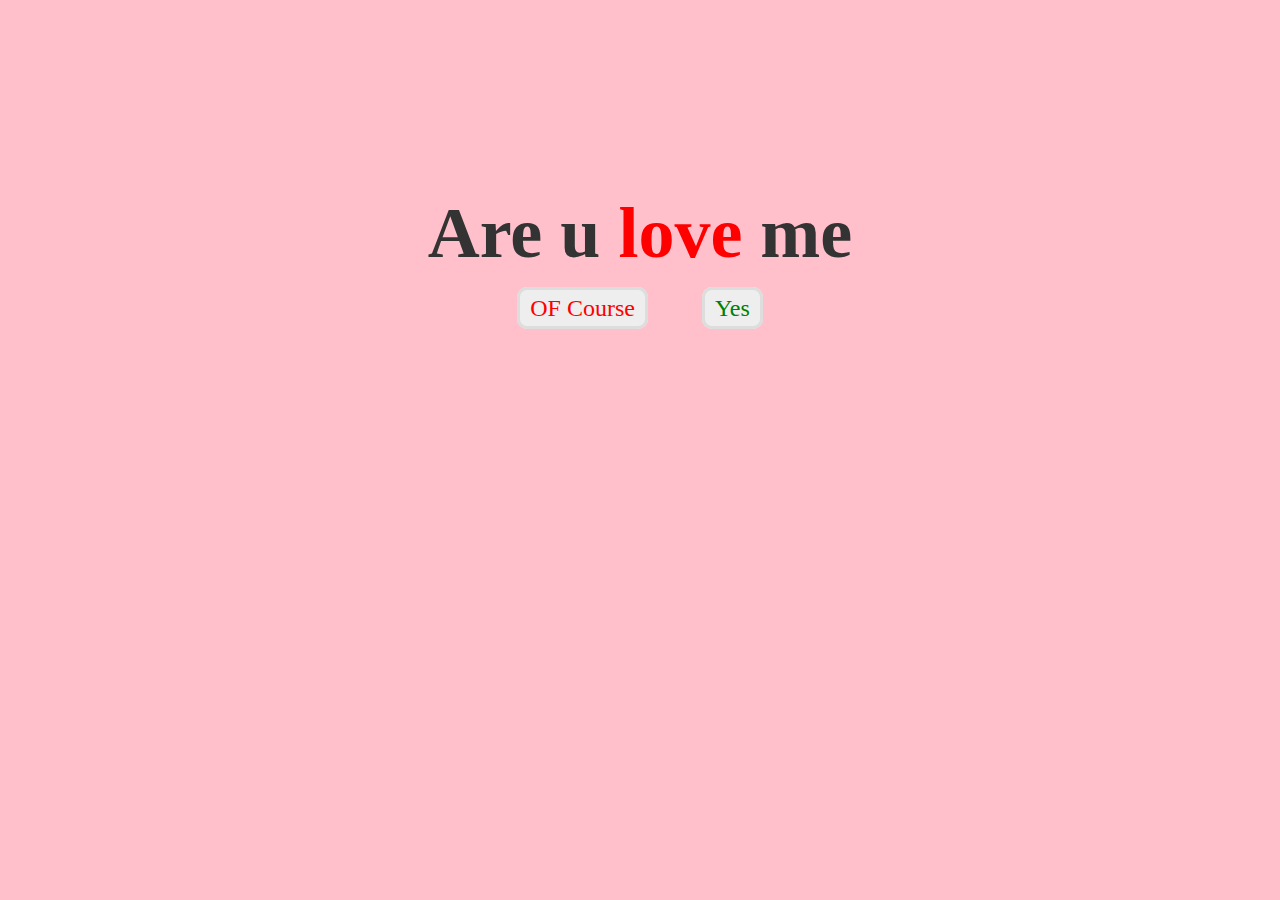
<file: index.html>
<!DOCTYPE html>
<html>
<head>
	<meta charset="utf-8">
	<meta http-equiv="X-UA-Compatible" content="IE=edge">
	<title>Love Expression</title>
	<link href="https://cdn.jsdelivr.net/npm/bootstrap@5.2.0/dist/css/bootstrap.min.css" rel="stylesheet" integrity="sha384-gH2yIJqKdNHPEq0n4Mqa/HGKIhSkIHeL5AyhkYV8i59U5AR6csBvApHHNl/vI1Bx" crossorigin="anonymous">
	<link rel="stylesheet" href="style.css">
	<link rel="stylesheet" href="media.css">
</head>
<body>
	<div class="wrapper">
		<div class="love">
			<h2>Are u <span>love</span> me</h2>
			<a id="no" href="of-course.html">OF Course</a>
			<a id="yes" href="yes.html">Yes</a>
		</div>
	</div>




	<script src="https://cdn.jsdelivr.net/npm/bootstrap@5.2.0/dist/js/bootstrap.bundle.min.js" integrity="sha384-A3rJD856KowSb7dwlZdYEkO39Gagi7vIsF0jrRAoQmDKKtQBHUuLZ9AsSv4jD4Xa" crossorigin="anonymous"></script>		
</body>
</html>
</file>
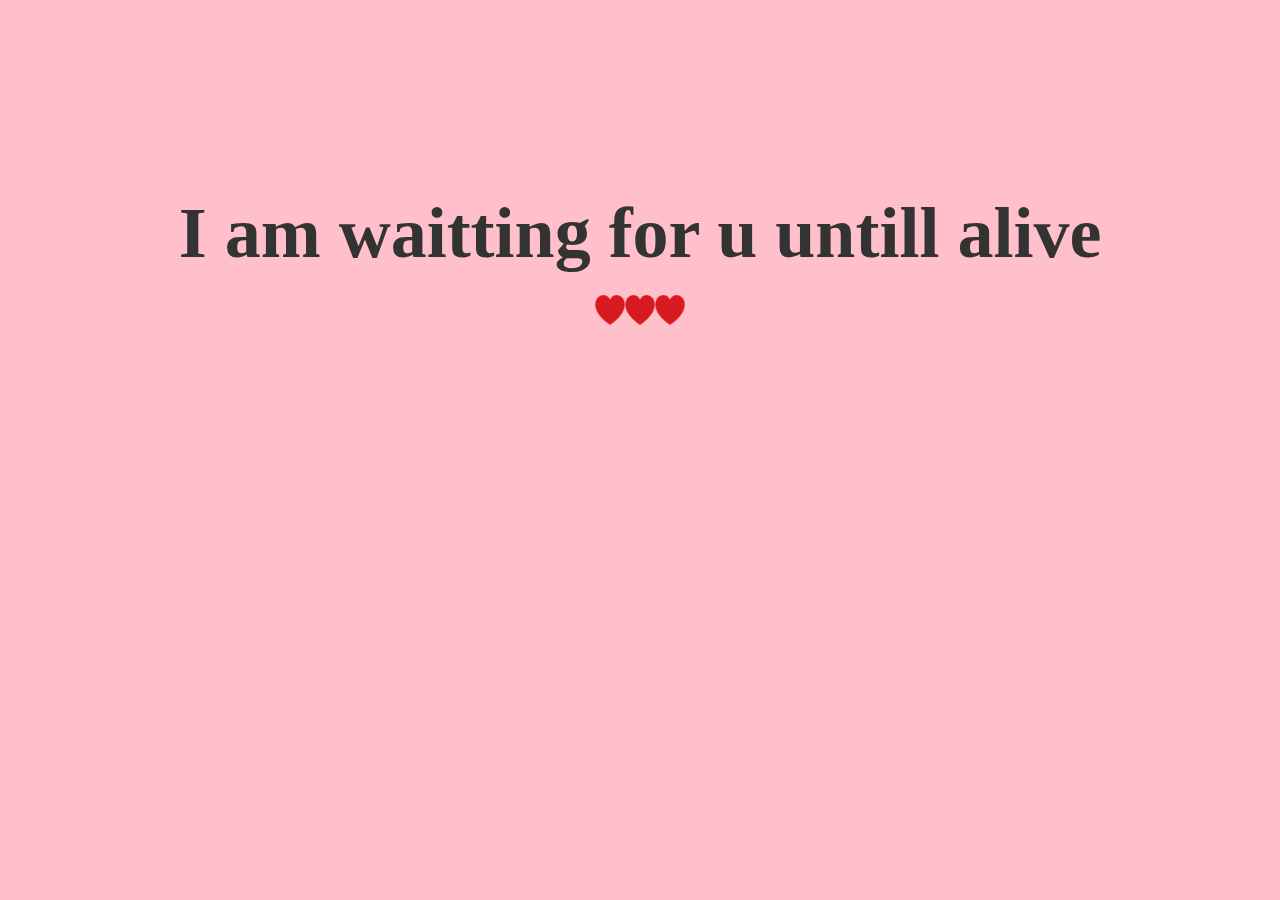
<file: of-course.html>
<!DOCTYPE html>
<html>
<head>
	<meta charset="utf-8">
	<meta http-equiv="X-UA-Compatible" content="IE=edge">
	<title>of course</title>
	
	<link rel="stylesheet" href="style.css">
	<link rel="stylesheet" href="media.css">
</head>
<body>
	<div class="wrapper">
		<div class="yes">	
			<h2>I am waitting for u untill alive</h2>
			<img src="kisspng-love-heart-love-heart-romance-clip-art-picture-of-red-heart-5aaeb718420cb8.8640685015213995762706.png" alt=""><img src="kisspng-love-heart-love-heart-romance-clip-art-picture-of-red-heart-5aaeb718420cb8.8640685015213995762706.png" alt=""><img src="kisspng-love-heart-love-heart-romance-clip-art-picture-of-red-heart-5aaeb718420cb8.8640685015213995762706.png" alt="">
		</div>
	</div>



	
</body>
</html>
</file>
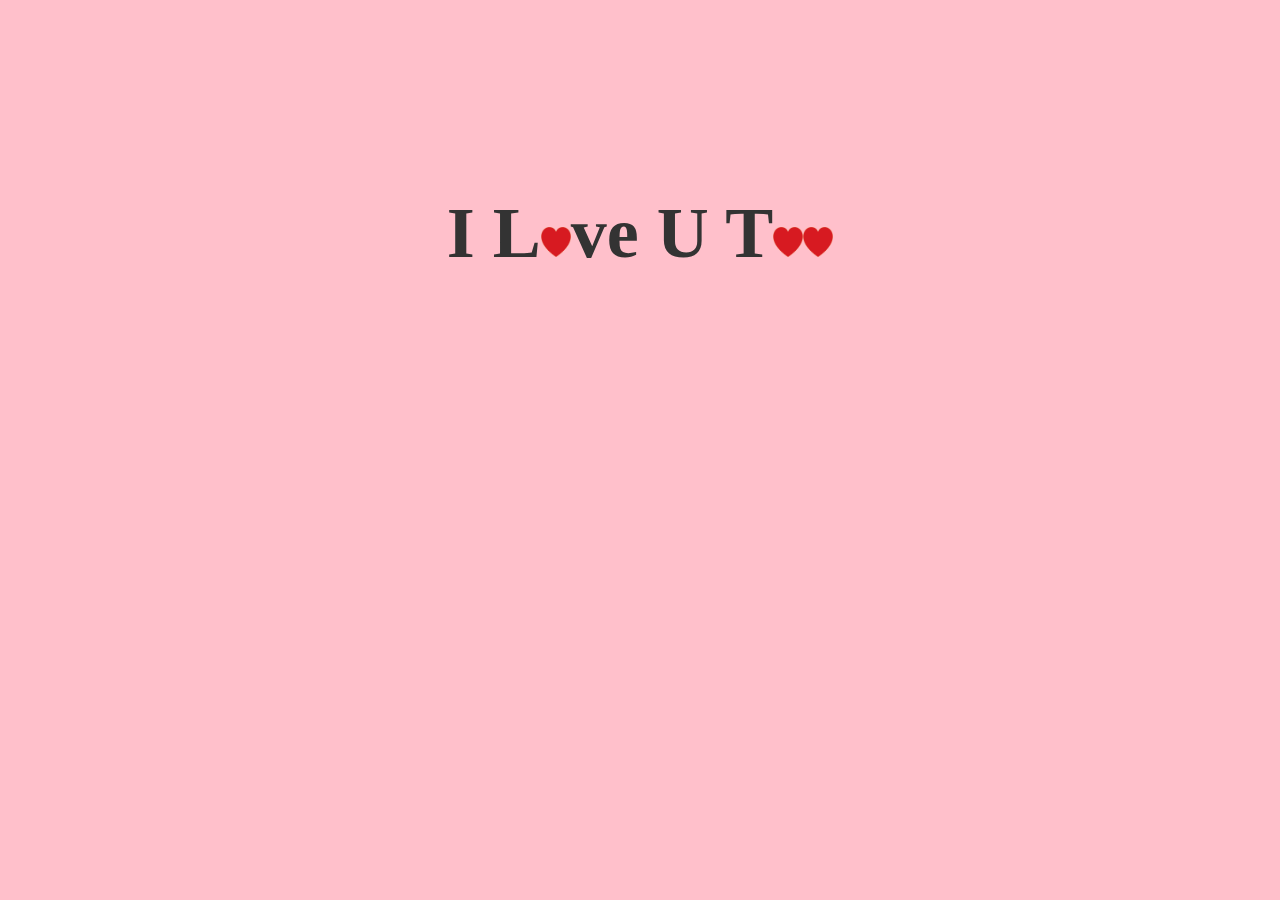
<file: yes.html>
<!DOCTYPE html>
<html>
<head>
	<meta charset="utf-8">
	<meta http-equiv="X-UA-Compatible" content="IE=edge">
	<title>Yes mood</title>
	<link rel="stylesheet" href="style.css">
	<link rel="stylesheet" href="media.css">
</head>
<body>
	<div class="wrapper">
		<div class="yes">
			<h2>I L<img src="kisspng-love-heart-love-heart-romance-clip-art-picture-of-red-heart-5aaeb718420cb8.8640685015213995762706.png" alt="">ve U T<img src="kisspng-love-heart-love-heart-romance-clip-art-picture-of-red-heart-5aaeb718420cb8.8640685015213995762706.png" alt=""><img src="kisspng-love-heart-love-heart-romance-clip-art-picture-of-red-heart-5aaeb718420cb8.8640685015213995762706.png" alt=""></h2>

		</div>
	</div>
</body>
</html>
</file>
<file: style.css>
*{
	padding: 0;
	margin: 0;
	outline:0;
}
.wrapper{
	height: 100vh;
	width: 100vw;
	text-align:center;
	color:#333;
	background: pink;

}
.love,.yes,.no{padding-top: 15%;
		
		}
.love span{color:red;}
h2{font-size: 72px;margin-bottom: 20px;}
a{font-size: 24px;text-decoration: none;padding: 5px 10px;
	margin-top: 20px;border:3px solid #ddd; border-radius: 10px;}
#no{color:red; background: #eee;margin-right: 50px;}
#yes{color:green;background: #eee;}

.yes img{
	height: 30px;
	width: 30px;
	animation: image 4s linear infinite;
}
@keyframes image{
	0%{transform: scale(.5);}
	50%{transform: scale(1.5);}
	100%{transform: scale(.5);}
}
</file>
<file: media.css>
@media (min-width: 576px) and (max-width: 767.98px) { 

 }
 @media (max-width: 575.98px) { 
    .love h2{
        font-size:122px
    }
}
</file>
